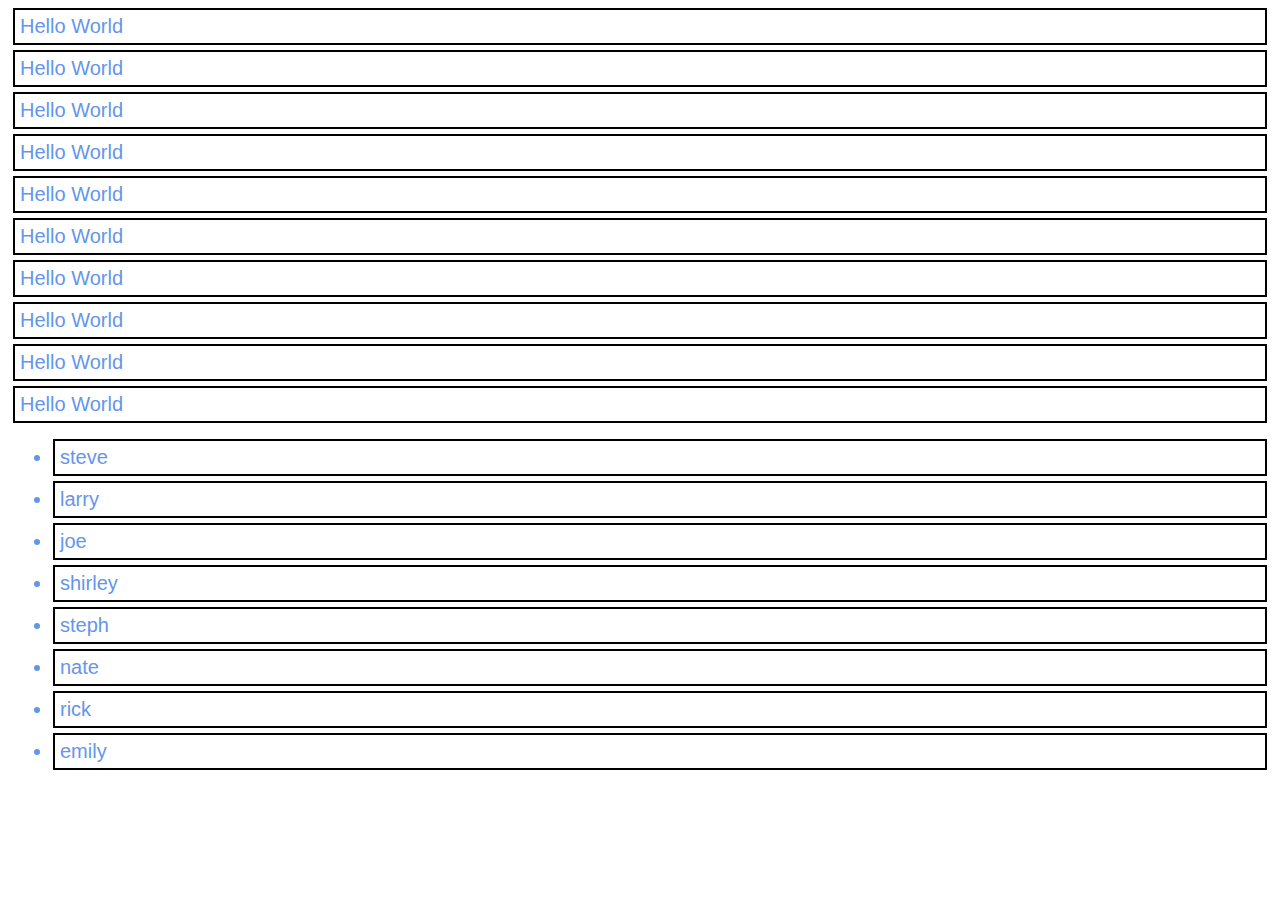
<file: week3/changing_styles_wJS/index.html>
<!DOCTYPE html>
<html>
    <head>
        <title>Styling with JS</title>
        <link rel="stylesheet" href="styles.css">
    </head>
    <body>
        <script src="index.js"></script>
    </body>
</html>
</file>
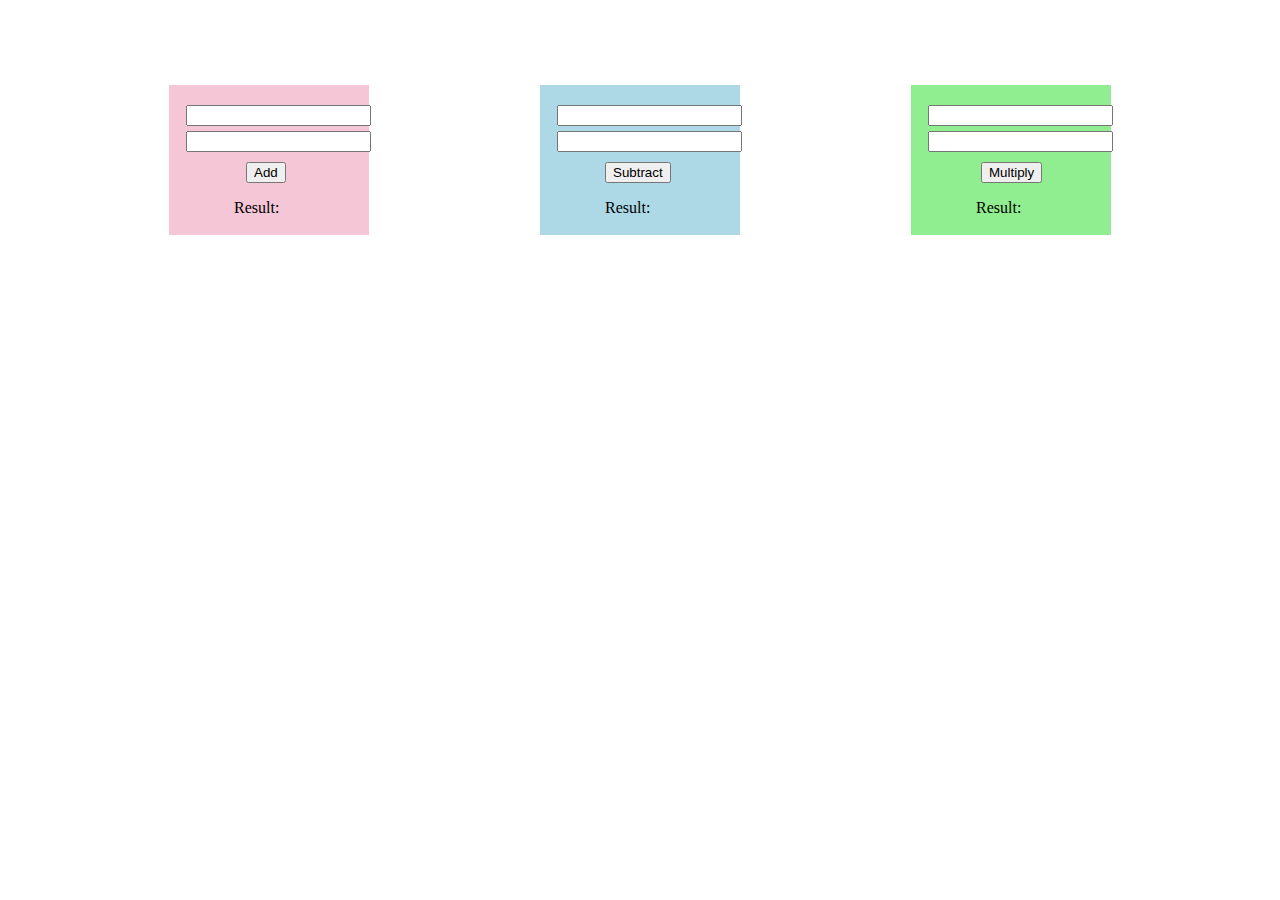
<file: week4/calculatorJS/index.html>
<!DOCTYPE html>
<html>
    <head>
        <title>DJ JS</title>
        <link rel="stylesheet" href="styles.css">
    </head>
    <body>
        <div class="wrapper">
            <div id="square">
                <input id = "add1">
                <input id = "add2">
                <button id = "addButton">Add</button>
                <p id = "addResult">Result: </p>
            </div>
            <div id="square2">
                <input id = "sub1">
                <input id = "sub2">
                <button id = "subButton">Subtract</button>
                <p id = "subResult">Result: </p>
            </div>
            <div id="square3">
                <input id = "mul1">
                <input id = "mul2">
                <button id = "mulButton">Multiply</button>
                <p id = "mulResult">Result: </p>
            </div>
        </div>

        <script src="index.js"></script>
    </body>
</html>
</file>
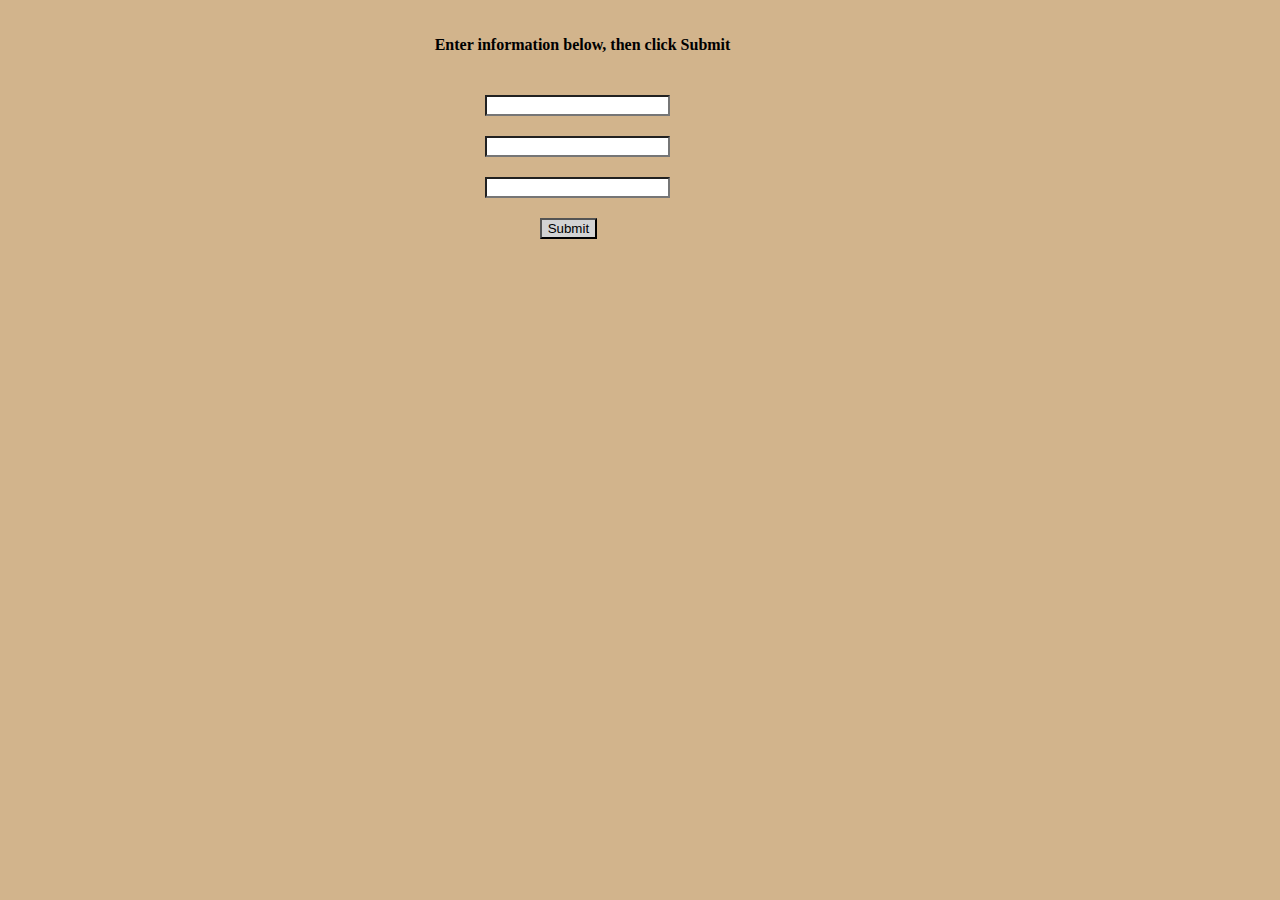
<file: week5/submit_events/index.html>
<!DOCTYPE html>
<html>
    <head>
        <title>Submit Events</title>
        <link rel="stylesheet" href="styles.css">
    </head>
    <body>
        <div id="grid-container">
            <h4 id="header">Enter information below, then click Submit</h4>
            <form id="myForm">
                <input type="text" id="input1" value=""/>
                <input type="text" id="input2" value=""/>
                <input type="text" id="input3" value=""/>   
                <br>             
                <button id="button">Submit</button>
            </form>
            <script src="index.js"></script>
        </div>
    </body>
</html>
</file>
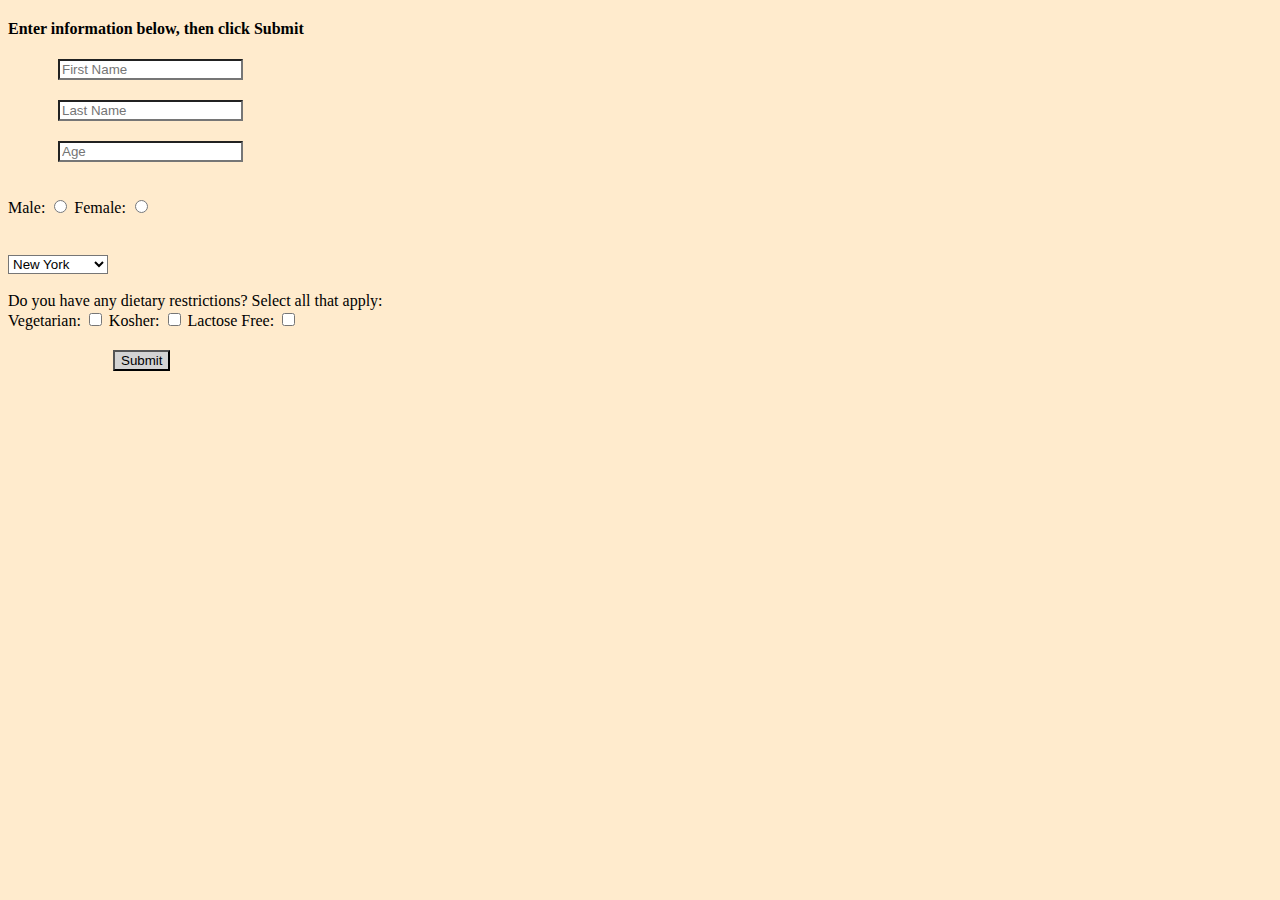
<file: week5/submit_events2/index.html>
<!DOCTYPE html>
<html>
    <head>
        <title>Travel Plans Form</title>
        <link rel="stylesheet" href="styles.css">
    </head>
    <body>
        <div #id="grid-container">
            <h4 id="header">Enter information below, then click Submit</h4>
            <form name="myForm" id="myForm">
                <input type="text" id="input1" name="firstName" value="" placeholder="First Name"/><br/>
                <input type="text" id="input2" name="lastName" value="" placeholder="Last Name"/><br/>
                <input type="number" id="input3" name="age" value="" placeholder="Age"/> <br/><br/>

                Male:   <input type="radio" class="gender" name="gender" value="Male"/>
                Female: <input type="radio" class="gender" name="gender" value="Female"/> <br/><br/>         
                
                <select id="dropBox" name="city">
                    <option value="New York">New York</option>
                    <option value="Los Angeles">Los Angeles</option>
                    <option value="New Orleans">New Orleans</option>
                </select><br/><br/>

                Do you have any dietary restrictions? Select all that apply:<br/>
                Vegetarian: <input type="checkbox" value="Vegetarian" name="food"/>
                Kosher: <input type="checkbox" value=" Kosher" name="food"/>
                Lactose Free: <input type="checkbox" value=" Lactose Free" name="food"/>

                <br/>             
                <button id="button">Submit</button>
            </form>        

            <script src="index.js"></script>
        </div>
    </body>
</html>
</file>
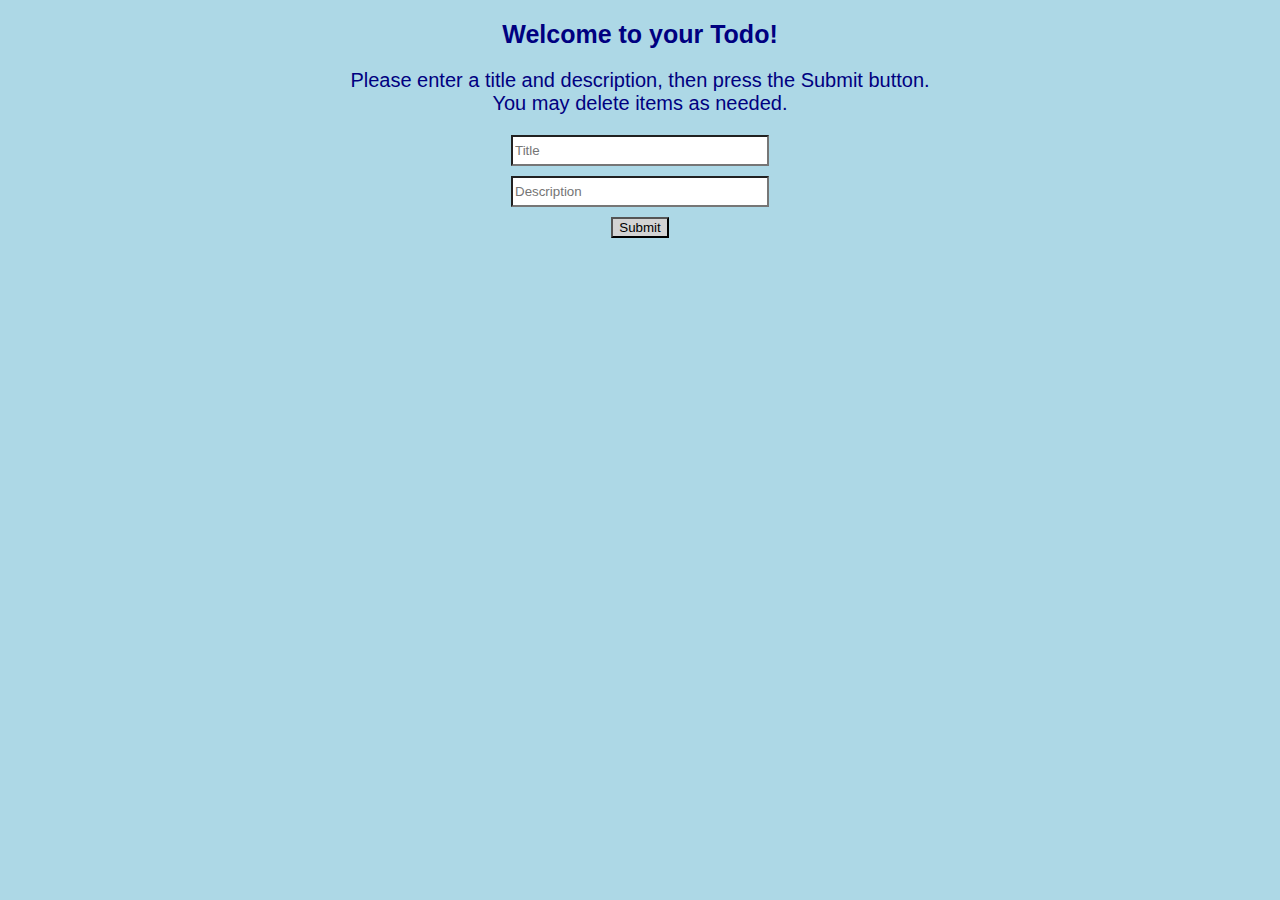
<file: week7/capstone_project/index.html>
<!DOCTYPE html>
<html">
    <head>
        <link rel="stylesheet" href="styles.css">
        <title>Capstone</title>
    </head>
    <body>
        <header id="header">Welcome to your Todo!</header>
        <p id="htmlP">
            Please enter a title and description, then press the Submit button.<br/>You may delete items as needed.           
        </p>
        <form id="myForm" name="myForm">
            <input id="title" name="title" type="text" placeholder="Title"/><br/>
            <input id="description" name="description" type="text" placeholder="Description"/><br/>
            <button id="button">Submit</button>
        </form>
    
        <script src="app.js"></script>
    </body>
</html>
</file>
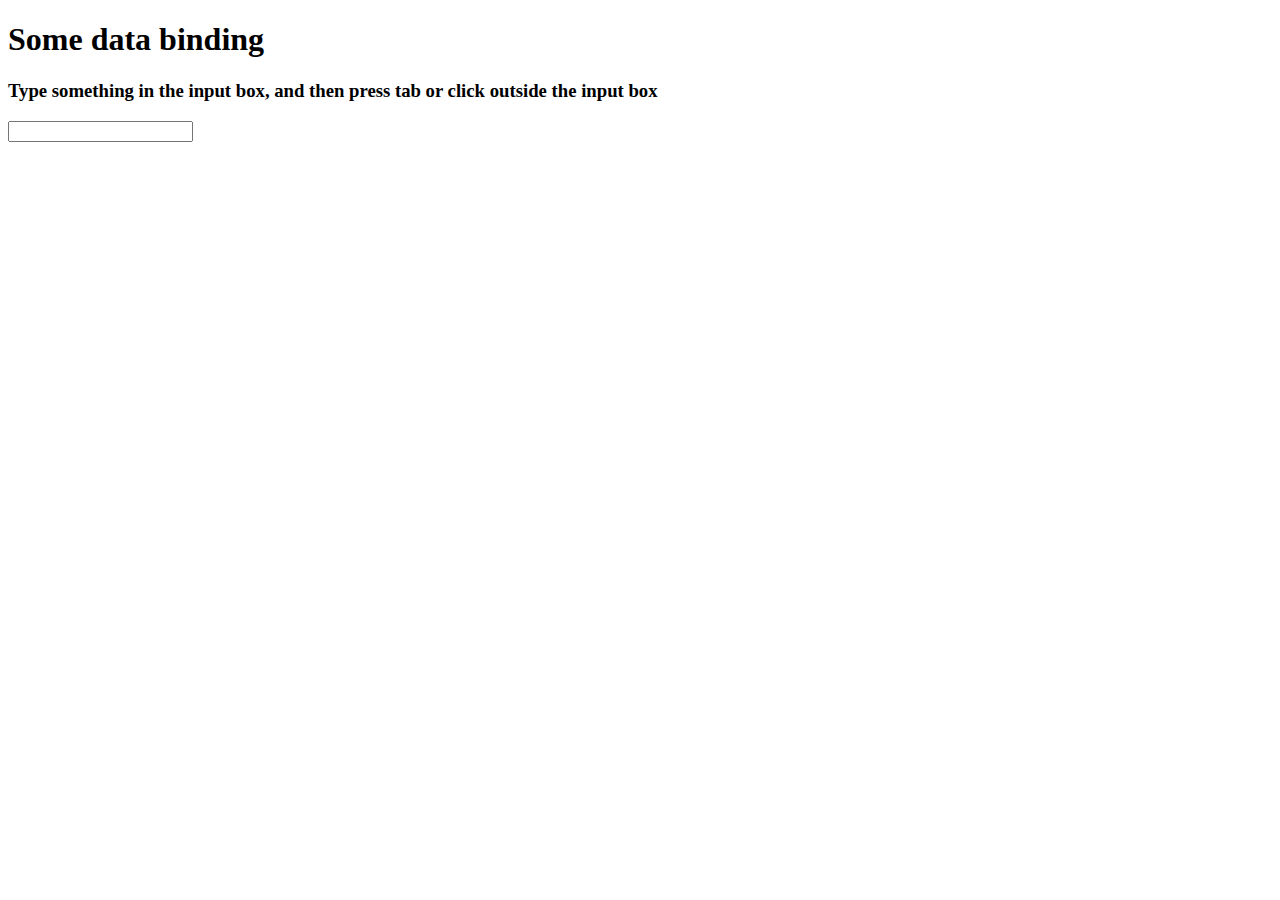
<file: week6/workbook/change/index.html>
<!DOCTYPE html>
<html lang="en">
<head>
    <meta charset="UTF-8">
    <meta name="viewport" content="width=device-width, initial-scale=1.0">
    <meta http-equiv="X-UA-Compatible" content="ie=edge">
    <title>Document</title>
</head>
<body>
    <h1>Some data binding</h1>
    <h3>Type something in the input box, and then press tab or click outside the input box</h3>
    <input id="change-me"/>
    <div id="output"></div>
    <script src="app.js"></script>
</body>
</html>
</file>
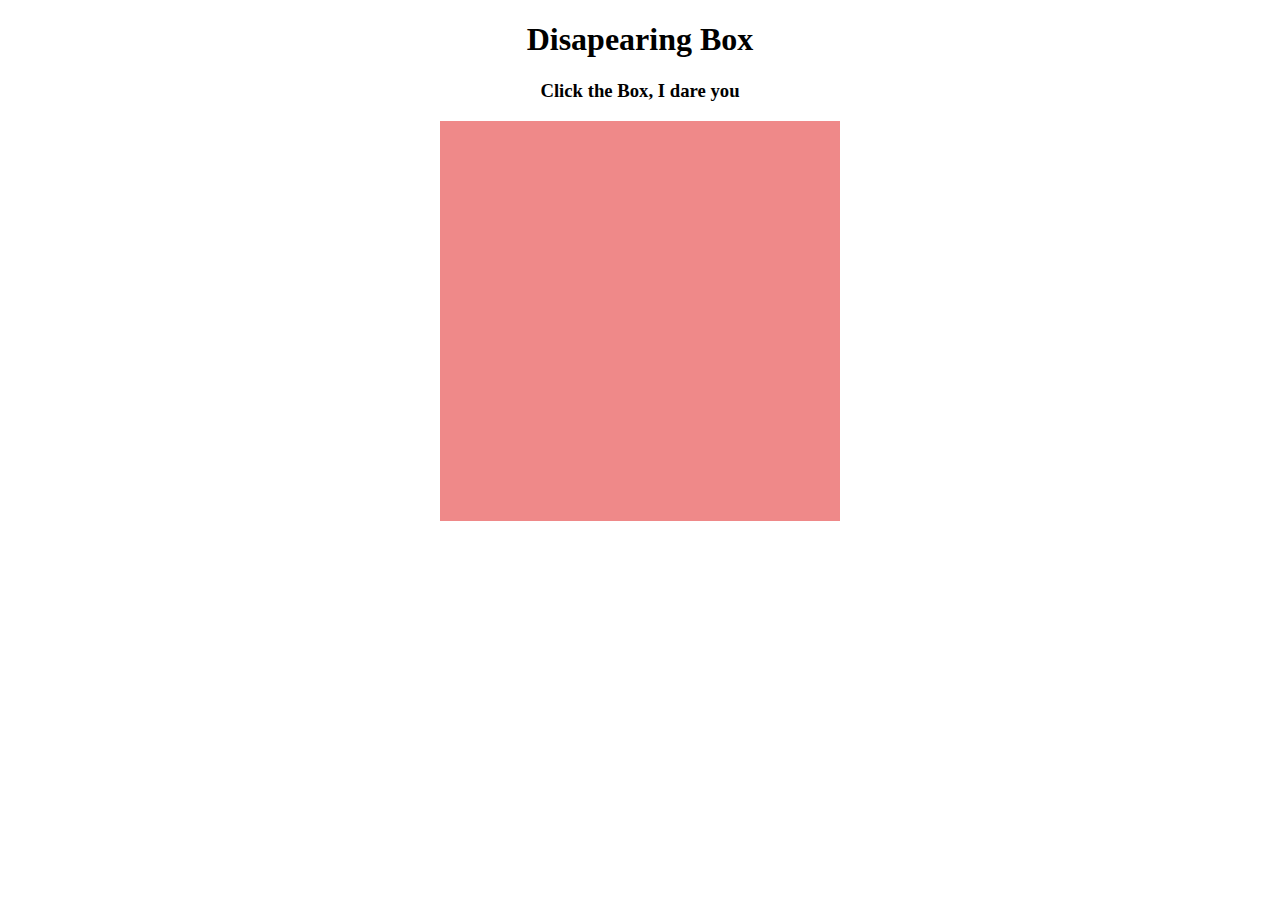
<file: week6/workbook/click/index.html>
<!DOCTYPE html>
<html lang="en">
<head>
    <meta charset="UTF-8">
    <meta name="viewport" content="width=device-width, initial-scale=1.0">
    <meta http-equiv="X-UA-Compatible" content="ie=edge">
    <title>Document</title>
    <link rel="stylesheet" href="style.css">
</head>
<body>
    <h1>Disapearing Box</h1>
    <h3>Click the Box, I dare you</h3>
    <div class="red-box"></div>
    <script src="app.js"></script>
</body>
</html>
</file>
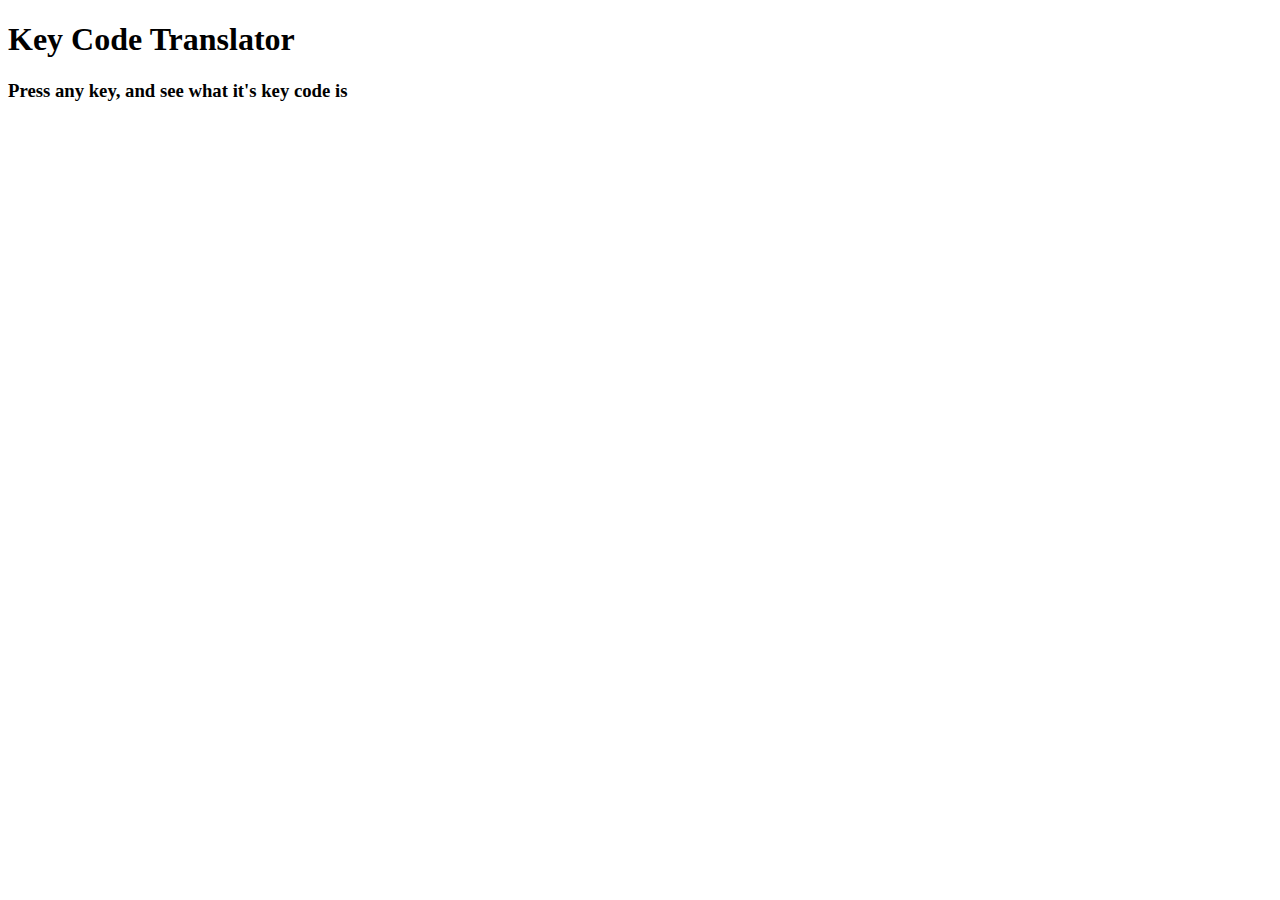
<file: week6/workbook/keypress/index.html>
<!DOCTYPE html>
<html lang="en">
<head>
    <meta charset="UTF-8">
    <meta name="viewport" content="width=device-width, initial-scale=1.0">
    <meta http-equiv="X-UA-Compatible" content="ie=edge">
    <title>Document</title>
</head>
<body>
    <h1>Key Code Translator</h1>
    <h3>Press any key, and see what it's key code is</h3>
    <div id="output"></div>
    <script src="app.js"></script>
</body>
</html>
</file>
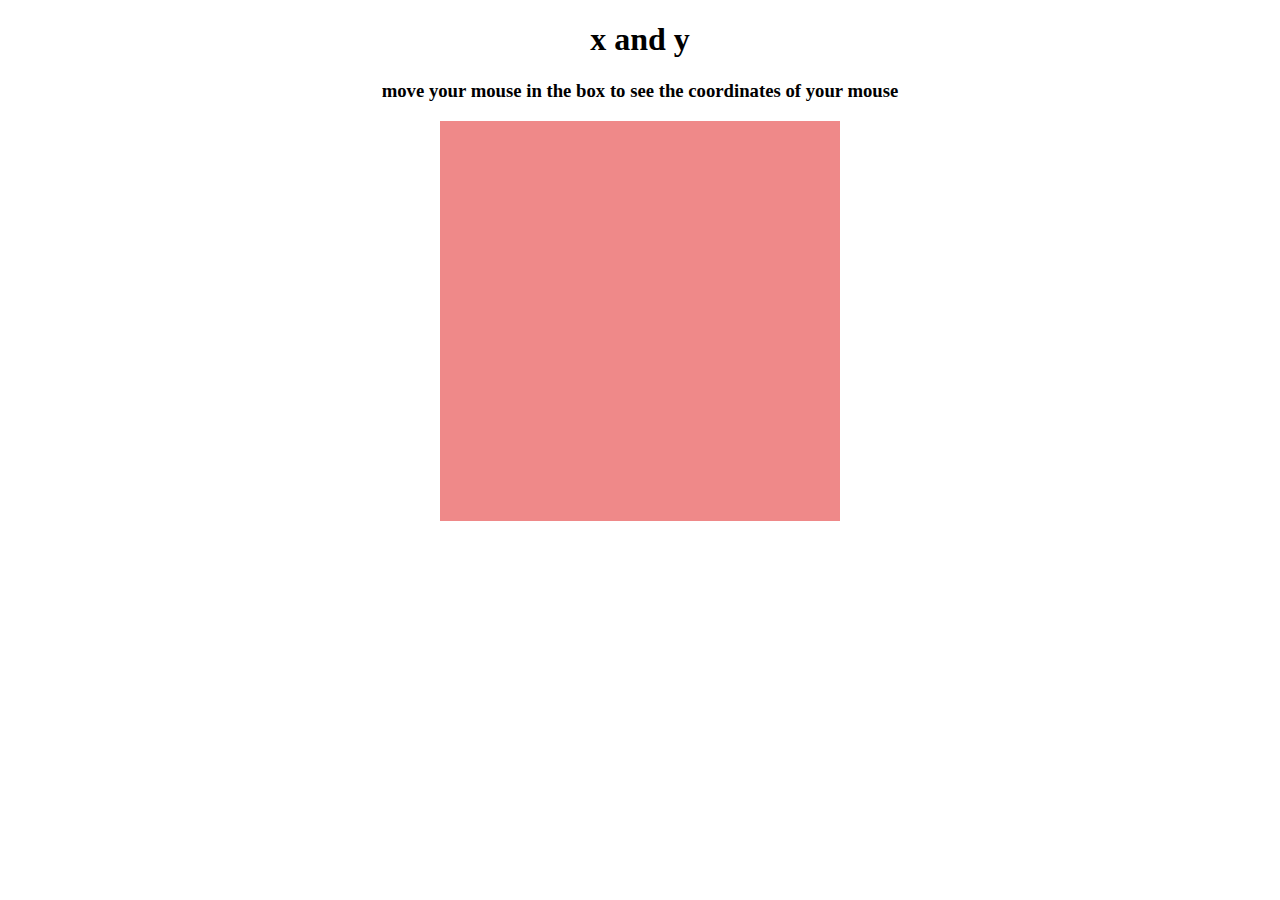
<file: week6/workbook/mousemove/index.html>
<!DOCTYPE html>
<html lang="en">
<head>
    <meta charset="UTF-8">
    <meta name="viewport" content="width=device-width, initial-scale=1.0">
    <meta http-equiv="X-UA-Compatible" content="ie=edge">
    <title>Document</title>
    <link rel="stylesheet" href="style.css">
</head>
<body>
    <h1>x and y</h1>
    <h3>move your mouse in the box to see the coordinates of your mouse</h3>
    <div class="red-box"></div>
    <script src="app.js"></script>
</body>
</html>
</file>
<file: week3/changing_styles_wJS/styles.css>
.border {
    border: 2px solid black;
    padding: 5px;
    margin: 5px;
}
</file>
<file: week4/calculatorJS/styles.css>
.wrapper {
    display: grid;
    grid-template-columns: 1fr 1fr 1fr 1fr 1fr 1fr 1fr;   
    grid-template-rows: auto;
    grid-gap: 10px;
    margin-top: 75px;
  }

  #square {
    grid-column: 2 / 3;
    grid-row: 2 / 3;   
    width: 200px;
    height: 150px;
    background-color: #F5C6D6;
  
  }

  #square2 {
    grid-column: 4 / 5;
    grid-row: 2 / 3;
    width: 200px;
    height: 150px;
    background-color: lightblue;
  }

  #square3 {
    grid-column: 6 / 7;
    grid-row: 2 / 3;
    width: 200px;
    height: 150px;
    background-color: lightgreen;
  }

  #add1 {
    margin-top: 20px;
    margin-bottom: 5px;
    margin-left: 17px;
  }

  #add2 {
    margin-bottom: 5px;
    margin-left: 17px;
  }

  #addButton {
    margin-top: 5px;
    margin-left: 77px;
  }

  #addResult {
    margin-left: 65px;
  }

  
  #sub1 {
    margin-top: 20px;
    margin-bottom: 5px;
    margin-left: 17px;
  }

  #sub2 {
    margin-bottom: 5px;
    margin-left: 17px;
  }

  #subButton {
    margin-top: 5px;
    margin-left: 65px;
  }

  #subResult {
    margin-left: 65px;
  }

  
  #mul1 {
    margin-top: 20px;
    margin-bottom: 5px;
    margin-left: 17px;
  }

  #mul2 {
    margin-bottom: 5px;
    margin-left: 17px;
  }

  #mulButton {
    margin-top: 5px;
    margin-left: 70px;
  }

  #mulResult {
    margin-left: 65px;
  }
</file>
<file: week5/submit_events/styles.css>
* {
    background-color: tan;
}

#grid-container {
    margin: 1em;
    display: grid;
    grid-template-columns: 1fr 1fr 1fr;
    grid-template-rows: auto;
}

#header {
    grid-column: 2 / 3;
    grid-row: 1 / 2;
    margin-top: 20px;
}

#myForm {
    grid-column: 2 / 3;
    grid-row: 2 / 3;
    margin-top: 20px;
}

#input1 {
    grid-column: 2 / 3;
    grid-row: 2 / 3;
    background-color: white;
    margin-left: 50px;
}

#input2 {
    grid-column: 2 / 3;
    grid-row: 3 / 4;
    background-color: white;
    margin-top: 20px;
    margin-left: 50px;
}

#input3 {
    grid-column: 2 / 3;
    grid-row: 4 / 5;
    background-color: white;
    margin-top: 20px;
    margin-left: 50px;
}

#button {
    
    background-color: lightgray;
    margin-top: 20px;
    margin-left: 105px;
}
</file>
<file: week5/submit_events2/styles.css>
* {
    background-color: blanchedalmond;
}

#grid-container {
    margin: 1em;
    display: grid;
    grid-template-columns: 1fr 1fr 1fr;
    grid-template-rows: auto;
}

#header {
    grid-column: 2 / 3;
    margin-top: 20px;
}

#myForm {
    grid-column: 2 / 3;
    margin-top: 20px;
}

#input1 {
    grid-column: 2 / 3;
    background-color: white;
    margin-left: 50px;
}

#input2 {
    grid-column: 2 / 3;
    background-color: white;
    margin-top: 20px;
    margin-left: 50px;
}

#input3 {
    grid-column: 2 / 3;
    background-color: white;
    margin-top: 20px;
    margin-left: 50px;
}

.gender {
    margin-top: 20px;
}

#dropBox {
    background-color: white;
    margin-top: 20px;
}

#button {
    
    background-color: lightgray;
    margin-top: 20px;
    margin-left: 105px;
}
</file>
<file: week7/capstone_project/styles.css>
* {
    background-color: lightblue;
    font-family: 'Lucida Sans', 'Lucida Sans Regular', 'Lucida Grande', 'Lucida Sans Unicode', Geneva, Verdana, sans-serif;
}

@media only screen and (max-width: 650px) {
    #header {
        color: Navy;
        font-size: medium;
        font-weight: bold;
        text-align: center;
        margin-top: 20px;
    }
    
    #htmlP {
        color: Navy;
        font-size: medium;
        text-align: center;
    }

    #myForm {
        text-align: center;
    }

    #title {
        background-color: white; 
        width: 200px;
        height: 20px;
    }

    #description {
        background-color: white;
        margin-top: 10px;
        width: 200px;
        height: 20px;
    }

    #button {
        background-color: lightgray;
        margin-top: 10px;
    }

    ul {
        text-align: center;
    }

     .newTitle {
        margin-top: 10px;
        margin-right: 50px;
    }

    .newDes {
        margin-top: 10px;
        margin-right: 50px;
    }

    .deleteButton {
        margin-top: 15px;
        margin-right: 40px;
    } 
}

@media only screen and (min-width: 651px) {
    #header {
        color: Navy;
        font-size: 25px;
        font-weight: bold;
        text-align: center;
        margin-top: 20px;
    }

    #htmlP {
        color: Navy;
        font-size: 20px;
        text-align: center; 
    }

    #myForm {
        text-align: center;
    }

    #title {
        background-color: white; 
        width: 250px;
        height: 25px;
    }

    #description {
        background-color: white;
        margin-top: 10px;
        width: 250px;
        height: 25px;
    }

    #button {
        background-color: lightgray;
        margin-top: 10px;
    }

    .newTitle {
        margin-left: 430px;
    }

    .newDes {
        margin-left: 430px;
    }

    .deleteButton {
        margin-left: 430px;
    }

}
</file>
<file: week6/workbook/click/style.css>
.red-box {
    height: 400px;
    width: 400px;
    background-color: #ef8989;
    margin: auto;
}

h1, h3 {
    text-align: center;
}
</file>
<file: week6/workbook/mousemove/style.css>
.red-box {
    height: 400px;
    width: 400px;
    background-color: #ef8989;
    margin: auto;
}

h1, h3 {
    text-align: center;
}
</file>
